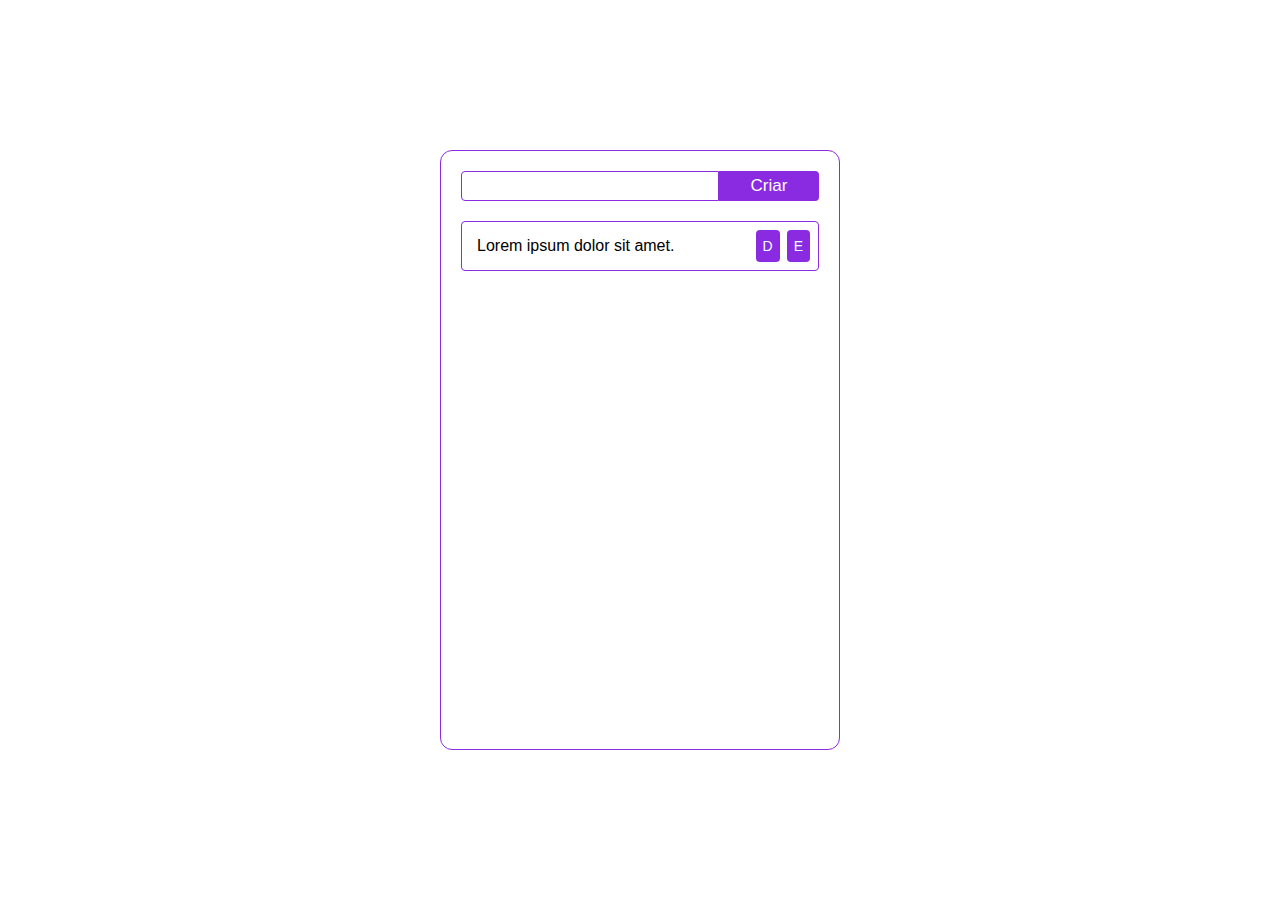
<file: index.html>
<!DOCTYPE html>
<html lang="en">
<head>
    <meta charset="UTF-8">
    <meta name="viewport" content="width=device-width, initial-scale=1.0">
    <title>TowTypes</title>
    <link rel="stylesheet" href="index.css">
</head>
<body>
    <main>
        <div id="new">
            <input type="text" name="new-Input" id="new-Input">
            <button type="button" id="new-Button">Criar</button>
        </div>
        <div id="tasks">
            <div class="task">
                <input class="task-Input" type="text" name="task-Input" value="Lorem ipsum dolor sit amet.">
                <div class="task-Buttons">
                    <button class="task-Button">D</button>
                    <button class="task-Button">E</button>
                </div>
            </div>
        </div>
    </main>
    <script src="./index.js"></script>
</body>
</html>
</file>
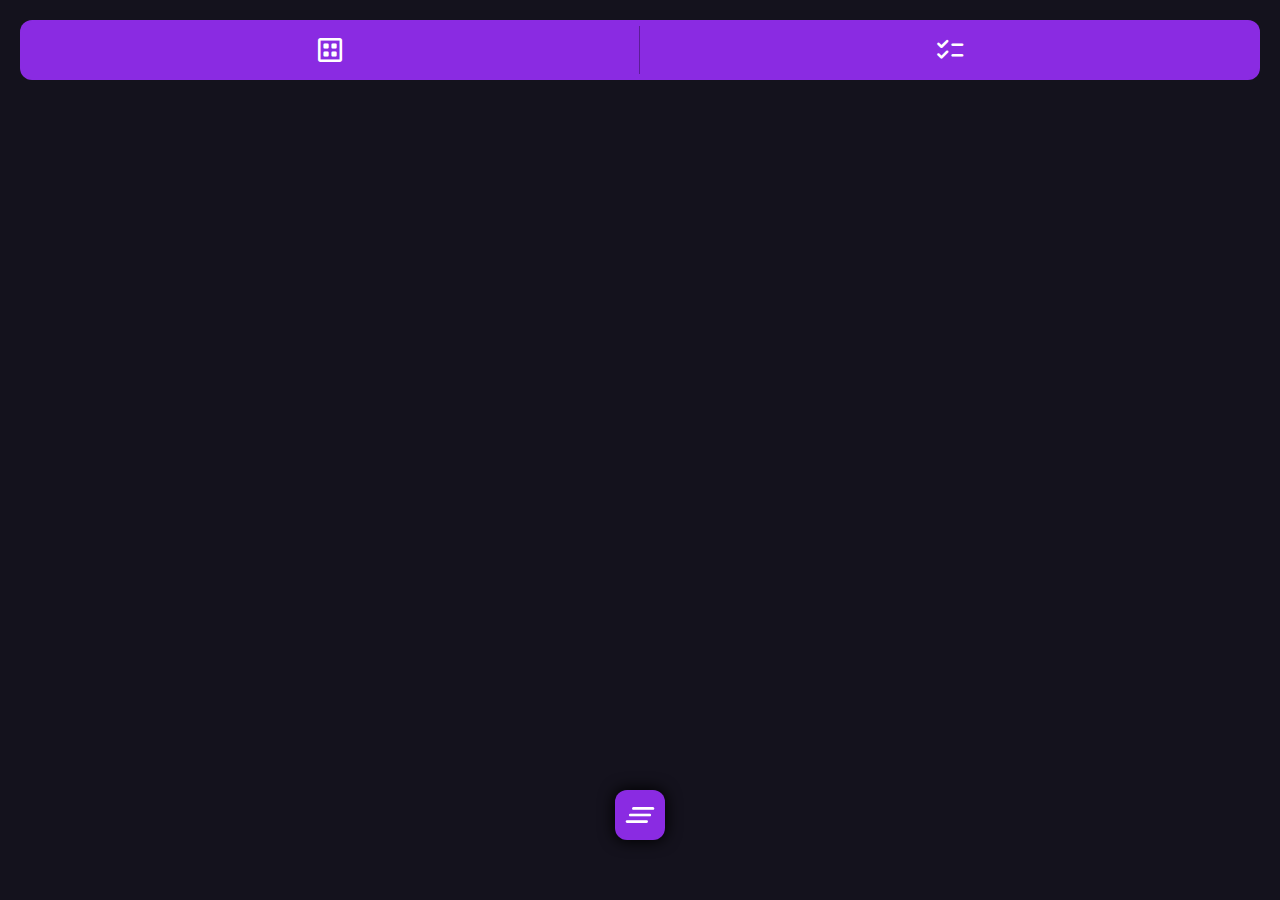
<file: towTypes.html>
<!DOCTYPE html>
<html lang="en">
<head>
    <meta charset="UTF-8">
    <meta name="viewport" content="width=device-width, initial-scale=1.0">
    <title>TwoTypes</title>

    <!-- Page CSS -->
    <link rel="stylesheet" href="twoTypes.css">

    <!-- Tasks CSS -->
    <link rel="stylesheet" href="tasks.css">

    <!-- Notes CSS -->
    <link rel="stylesheet" href="notes.css">

    <!-- Google Material -->
    <link rel="stylesheet" href="https://fonts.googleapis.com/css2?family=Material+Symbols+Rounded:opsz,wght,FILL,GRAD@24,400,0,0" />

</head>
<body>
    <header>
        <button class="headerButtons">
            <span class="material-symbols-rounded">
                dataset
            </span>
        </button>
        <button class="headerButtons">
            <span class="material-symbols-rounded">
                checklist
            </span>
        <button>
    </header>
    <main>
        <div id="tasks">
            <!-- <div class="task">
                <input type="text" id="" disabled value="Fechar todas as interações abertas">
                <div class="actionsTask">
                    <button>
                        <span class="material-symbols-rounded">
                            delete
                        </span>
                    </button>
                    <button>
                        <span class="material-symbols-rounded">
                            edit
                        </span>
                    </button>
                    <button>
                        <span class="material-symbols-rounded">
                            Done
                        </span>
                    </button>
                </div>
            </div> -->
        </div>
        <div id="notes">
            <!-- <div class="note">
                <div class="actions-note">
                    <button>
                        <span class="material-symbols-rounded">
                            delete
                        </span>
                    </button>
                    <button>
                        <span class="material-symbols-rounded">
                            edit
                        </span>
                    </button>
                    <button>
                        <span class="material-symbols-rounded">
                            Done
                        </span>
                    </button>
                </div>
                <div class="note-body">
                    <h3>Então né...</h3>
                    <p>Lorem ipsum dolor sit, amet consectetur adipisicing elit. Distinctio optio qui deleniti recusandae ea nihil aliquid illo fugit iure provident!</p>
                </div>
                <div class="note-footer">
                    <div class="note-date">12:01 | 27/09/2023</div>
                </div>
            </div> -->
        </div>

        <div id="menu">
            <button id="menuIcon">
                <span class="material-symbols-rounded">
                    clear_all
                </span>
            </button>
            <div id="menuOptions">
                <button id="btnNewTask">
                    <span class="material-symbols-rounded">
                        add_task
                    </span>
                </button>
                <button id="btnNewNote">
                    <span class="material-symbols-rounded">
                        add_box
                    </span>
                </button>
                <button id="btnBack">
                    <span class="material-symbols-rounded">
                        arrow_forward_ios
                    </span>
                </button>
            </div>
        </div>
        <div id="newTask">
            <input id="newTaskInput" type="text">
            <button id="newTaskBtn">
                <span class="material-symbols-rounded">
                    send
                </span>
            </button>
        </div>
        <div id="newNote" resize="none">
            <input type="text" name="" id="newNoteTitle" placeholder="Titúlo">
            <textarea name="" id="newNoteText" cols="30" rows="10" placeholder="Não posso me esquecer de..."></textarea>
            <div id="hourDateNote">
                <input type="time" name="" id="newNotehour">
                <input type="date" name="" id="newNoteDate">
            </div>
            <button id="newNoteBtn">
                <span class="material-symbols-rounded">
                    send
                </span>
            </button>
        </div>

    </main>

    <script src="https://cdnjs.cloudflare.com/ajax/libs/gsap/3.12.2/gsap.min.js" integrity="sha512-16esztaSRplJROstbIIdwX3N97V1+pZvV33ABoG1H2OyTttBxEGkTsoIVsiP1iaTtM8b3+hu2kB6pQ4Clr5yug==" crossorigin="anonymous" referrerpolicy="no-referrer"></script>
    <script src="./twoTypes.js"></script>
    <script src="./tasks.js"></script>
    <script src="./notes.js"></script>
    <script src="./animations.js"></script>
</body>
</html>
</file>
<file: index.css>
*{
    margin: 0;
    padding: 0;
    border: 0;
    font-family: 'Trebuchet MS', 'Lucida Sans Unicode', 'Lucida Grande', 'Lucida Sans', Arial, sans-serif;
    box-sizing: border-box;
}

body{
    width: 100%;
    height: 100vh;
    display: flex;
    justify-content: center;
    align-items: center;
}

main{
    width: 400px;
    height: 600px;
    padding: 20px;
    border: 1px solid blueviolet;
    border-radius: 12px;
}

#new{
    display: flex;
    justify-content: space-between;
}

#new-Input{
    width: calc(100% - 100px);
    height: 30px;
    padding: 7px;
    border: 1px solid blueviolet;
    border-radius: 4px 0 0 4px;
    outline: none;
}

#new-Button{
    width: 100px;
    height: 30px;
    color: #fff;
    font-size: 17px;
    border-radius: 0 4px 4px 0;
    background-color: blueviolet;
}

#tasks{
    width: 100%;
    height: calc(100% - 50px);
    margin-top: 20px;
    overflow-y: auto;
}

.task{
    border: 1px solid blueviolet;
    margin-bottom: 5px;
    padding: 8px;
    border-radius: 4px;
    display: flex;
    justify-content: space-between;
}

.task-Input{
    width: 100%;
    font-size: 16px;
    margin-right: 7px;
    padding: 7px;
}

.task-Buttons{
    display: flex;
    gap: 7px;
}

.task-Button{
    color: #fff;
    font-size: 14px;
    padding: 7px;
    border-radius: 4px;
    background-color: blueviolet;
    cursor: pointer;
}
</file>
<file: twoTypes.css>
*{
    margin: 0;
    padding: 0;
    border: 0;
    font-family: 'Trebuchet MS', 'Lucida Sans Unicode', 'Lucida Grande', 'Lucida Sans', Arial, sans-serif;
    box-sizing: border-box;
    overflow: hidden;
}

body{
    position: relative;
    padding: 20px;
    background-color: #14121d;
    overflow: none;
}

header{
    width: 100%;
    height: 60px;
    border-radius: 12px;
    background-color: blueviolet;
    display: flex;
    align-items: center;
}

.headerButtons{
    width: 50%;
    height: 80%;
    background-color: transparent;
    display: flex;
    justify-content: center;
    align-items: center;
    cursor: pointer;
}

.headerButtons:nth-child(1){
    border-right: 1px solid rgb(92, 29, 151);
}

.headerButtons span{
    color: #fff;
    font-size: 32px;
}

main{
    width: 100%;
    height: calc(100vh - 100px);
    position: relative;
    padding: 20px;
    display: flex;
    gap: 20px;
    overflow: none;
}

#menu{
    width: 50px;
    height: 50px;
    position: fixed;
    left: 50%;
    transform: translate(-50%, 0%);
    bottom: 60px;
    border-radius: 12px;
    background-color: blueviolet;
    box-shadow: 0 0 15px 1px #000;
    display: flex;
    justify-content: center;
    align-items: center;
    z-index: 9999;
}

#menu button{
    background-color: transparent;
}

#menuIcon{
    width: 100%;
    height: 100%;
    display: flex;
    justify-content: center;
    align-items: center;
    cursor: pointer;
}

#menuIcon span{
    color: #fff;
    font-size: 38px;
}

.open{
    width: 200px !important;
    
}

#menu .open{
    width: 200px !important;
    
}

#menuOptions{
    width: 100%;
    display: none;
    justify-content: space-around;
}

#menuOptions span{
    color: #fff;
    font-size: 30px;
    cursor: pointer;
}
</file>
<file: tasks.css>
#tasks{
    width: 50%;
    height: 100%;
    display: flex;
    flex-direction: column;
    gap: 20px;
}

.task{
    width: 100%;
    height: 60px;
    padding: 15px;
    border-radius: 12px;
    background-color: #fff;
    display: flex;
    justify-content: space-between;
    align-items: center;
}

.task input{
    width: calc(100% - 88px);
    height: 100%;
    color: #000;
    font-size: 19px;
    border-radius: 4px;
    background-color: transparent;
    outline: none;
}

.actions-task{
    display: flex;
    justify-content: center;
    align-items: center;
    gap: 10px;
}

.actionsTask button{
    cursor: pointer;
    background-color: transparent;
    z-index: 9999;
}

.actionsTask button span{
    font-size: 26px;
    z-index: -9999;
}

#newTask{
    width: 0px;
    height: 60px;
    position: absolute;
    left: 50%;
    transform: translate(-50%, 0);
    bottom: 60px;
    padding: 10px;
    border-radius: 12px;
    background-color: #fff;
    display: none;
    justify-content: space-between;
    align-items: center;
    gap: 5px;
}

#newTaskInput{
    width: 100%;
    height: 100%;
    font-size: 19px;
    padding: 0 7px;
    border: 1px solid blueviolet;
    border-radius: 4px;
    outline: none;
}

#newTaskBtn{
    width: 40px;
    height: 40px;
    border-radius: 4px;
    background-color: blueviolet;
    cursor: pointer;
}

#newTaskBtn span{
    color: #fff;
    font-size: 26px;
}
</file>
<file: notes.css>
#notes{
    width: 50%;
    height: auto;
    display: flex;
    flex-direction: row;
    flex-wrap: wrap;
    justify-content:flex-start;
    align-items: start;
    align-content: flex-start;
    gap: 20px;
}

.note{
    width: calc(50% - 10px);
    height: auto;
    padding: 15px;
    border-radius: 12px;
    background-color: #fff;
}

.actions-note{
    width: 100%;
    border-bottom: 1px solid #c1c1c1;
    display: flex;
    justify-content: right;
    align-items: center;
    gap: 10px;
}

.actions-note button{
    cursor: pointer;
    background-color: transparent;
}

.actions-note button span{
    font-size: 26px;
}

.note-body{
    font-size: 19px;
    margin: 10px 0;
    display: flex;
    flex-direction: column;
    gap: 15px;
}

.note-body input{
    height: 40px;
    color: #000;
    font-size: 1.17em;
    font-weight: bold;
    border-radius: 4px;
    background-color: transparent;
    outline: none;
}

.note-body textarea{
    color: #000;
    font-size: 19px;
    border-radius: 4px;
    background-color: transparent;
    resize: none;
    outline: none;
}

.note-footer{
    width: 100%;
    border-top: 1px solid #c1c1c1;
}

.note-date{
    color: #726e6e;
    font-size: 17px;
    text-align: right;
    padding-top: 5px;
    display: flex;
    justify-content: end;
}

#newNote{
    width: 0px;
    height: 40px;
    position: absolute;
    bottom: 100px;
    left: 50%;
    transform: translate(-50%, 0);
    padding: 15px;
    border-radius: 12px;
    background-color: #fff;
    box-shadow: 0 0 20px 1px #1d1d1db9;
    display: none;
    flex-direction: row;
    flex-wrap: wrap;
    gap: 15px;
    overflow: hidden;
}

#newNoteTitle{
    width: 100%;
    height: 40px;
    font-size: 19px;
    padding: 0 7px;
    border: 1px solid blueviolet;
    border-radius: 4px;
    outline: none;
}

#newNoteText{
    width: 100%;
    height: 160px;
    font-size: 19px;
    padding: 7px 7px;
    border: 1px solid blueviolet;
    border-radius: 4px;
    resize: none;
    outline: none;
    overflow-y: auto;
}

#hourDateNote{
    width: calc(100% - 55px);
    display: flex;
    gap: 15px;
}

#newNotehour{
    width: 40%;
    height: 40px;
    font-size: 19px;
    padding: 0 7px;
    border: 1px solid blueviolet;
    border-radius: 4px;
    outline: none;
}

#newNoteDate{
    width: 60%;
    height: 40px;
    font-size: 19px;
    padding: 0 7px;
    border: 1px solid blueviolet;
    border-radius: 4px;
    outline: none;
}

#newNoteBtn{
    width: 40px;
    height: 40px;
    border-radius: 4px;
    background-color: blueviolet;
    cursor: pointer;
}

#newNoteBtn span{
    color: #fff;
    font-size: 26px;
}
</file>
